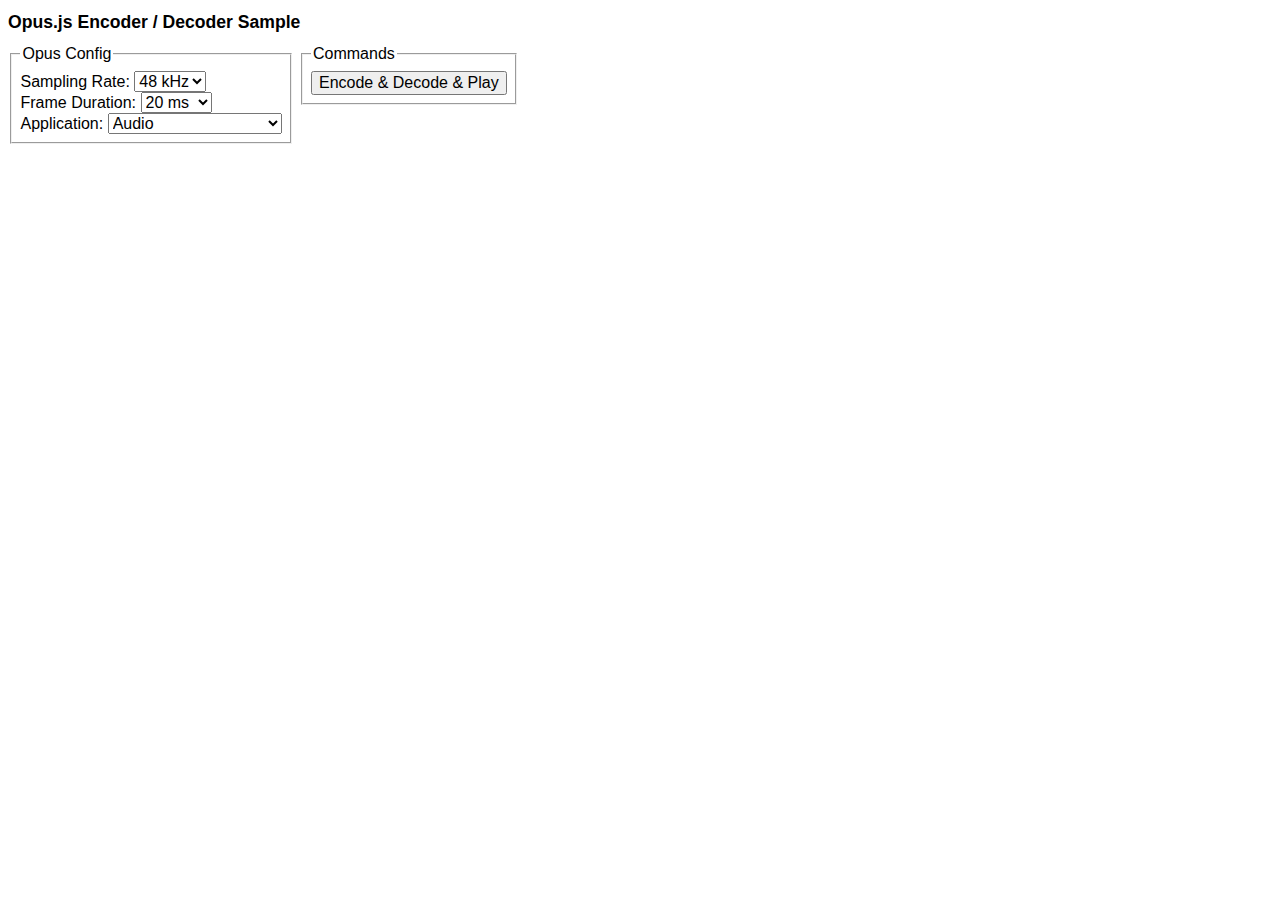
<file: opusjs/index.html>
<!DOCTYPE html>
<html>
  <head>
    <title>Opus.js / WebAudio Test</title>
    <meta charset="UTF-8" />
	<script src="test.js" type="text/javascript"></script>
    <style type="text/css">
      *  {font-size:100%; font-family:sans-serif}
      fieldset { display: inline; padding: 1ex; margin-bottom: 1ex; vertical-align: top }
    </style>
  </head>
  <body>
    <h1 style="font-size: 110%">Opus.js Encoder / Decoder Sample</h1>
    <fieldset>
      <legend>Opus Config</legend>
      <div>
        <label for="opus_sampling_rate">Sampling Rate:</label>
        <select id="opus_sampling_rate">
          <option value="8">8 kHz</option>
          <option value="12">12 kHz</option>
          <option value="16">16 kHz</option>
          <option value="24">24 kHz</option>
          <option value="48" selected="selected">48 kHz</option>
        </select>
      </div>
      <div>
        <label for="opus_frame_duration">Frame Duration:</label>
        <select id="opus_frame_duration">
          <option value="2.5">2.5 ms</option>
          <option value="5">5 ms</option>
          <option value="10">10 ms</option>
          <option value="20" selected="selected">20 ms</option>
          <option value="40">40 ms</option>
          <option value="60">60 ms</option>
        </select>
      </div>
      <div>
        <label for="opus_app">Application:</label>
        <select id="opus_app">
          <option value="2048">VoIP</option>
          <option value="2049" selected="selected">Audio</option>
          <option value="2051">Restricted Low Delay</option>
        </select>
      </div>
    </fieldset>
    <fieldset>
      <legend>Commands</legend>
      <div>
        <button id="encdecplay">Encode &amp; Decode &amp; Play</button>
      </div>
    </fieldset>
  </body>
</html>
</file>
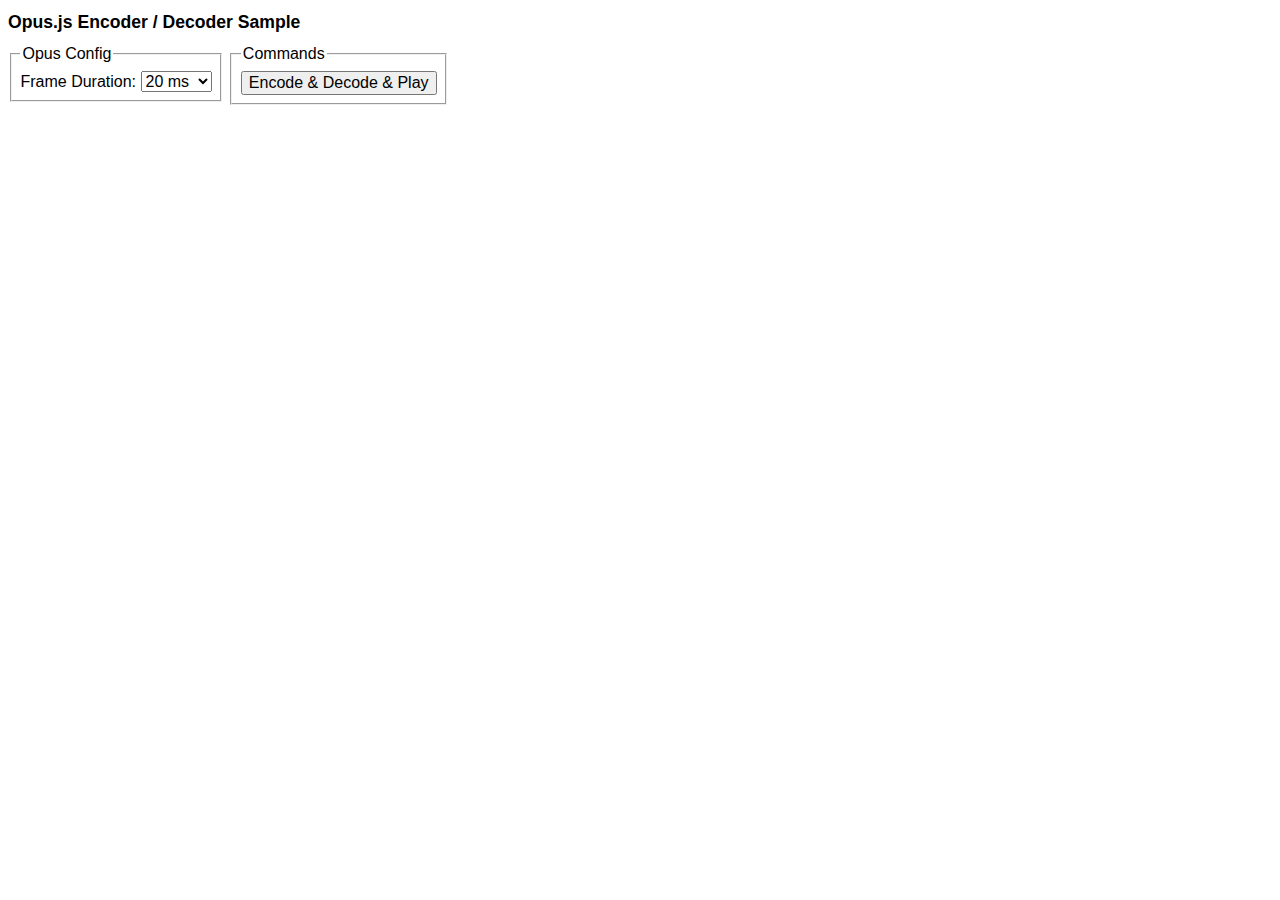
<file: html/opusjs/index.html>
<!DOCTYPE html>
<html>
  <head>
    <title>Opus.js / WebAudio Test</title>
    <meta charset="UTF-8" />
	<script src="test.js" type="text/javascript"></script>
    <style type="text/css">
      *  {font-size:100%; font-family:sans-serif}
      fieldset { display: inline; padding: 1ex; margin-bottom: 1ex; vertical-align: top }
    </style>
  </head>
  <body>
    <h1 style="font-size: 110%">Opus.js Encoder / Decoder Sample</h1>
    <fieldset>
      <legend>Opus Config</legend>
      <div>
        <label for="opus_frame_duration">Frame Duration:</label>
        <select id="opus_frame_duration">
          <option value="2.5">2.5 ms</option>
          <option value="5">5 ms</option>
          <option value="10">10 ms</option>
          <option value="20" selected="selected">20 ms</option>
          <option value="40">40 ms</option>
          <option value="60">60 ms</option>
        </select>
      </div>
    </fieldset>
    <fieldset>
      <legend>Commands</legend>
      <div>
        <button id="encdecplay">Encode &amp; Decode &amp; Play</button>
      </div>
    </fieldset>
  </body>
</html>
</file>
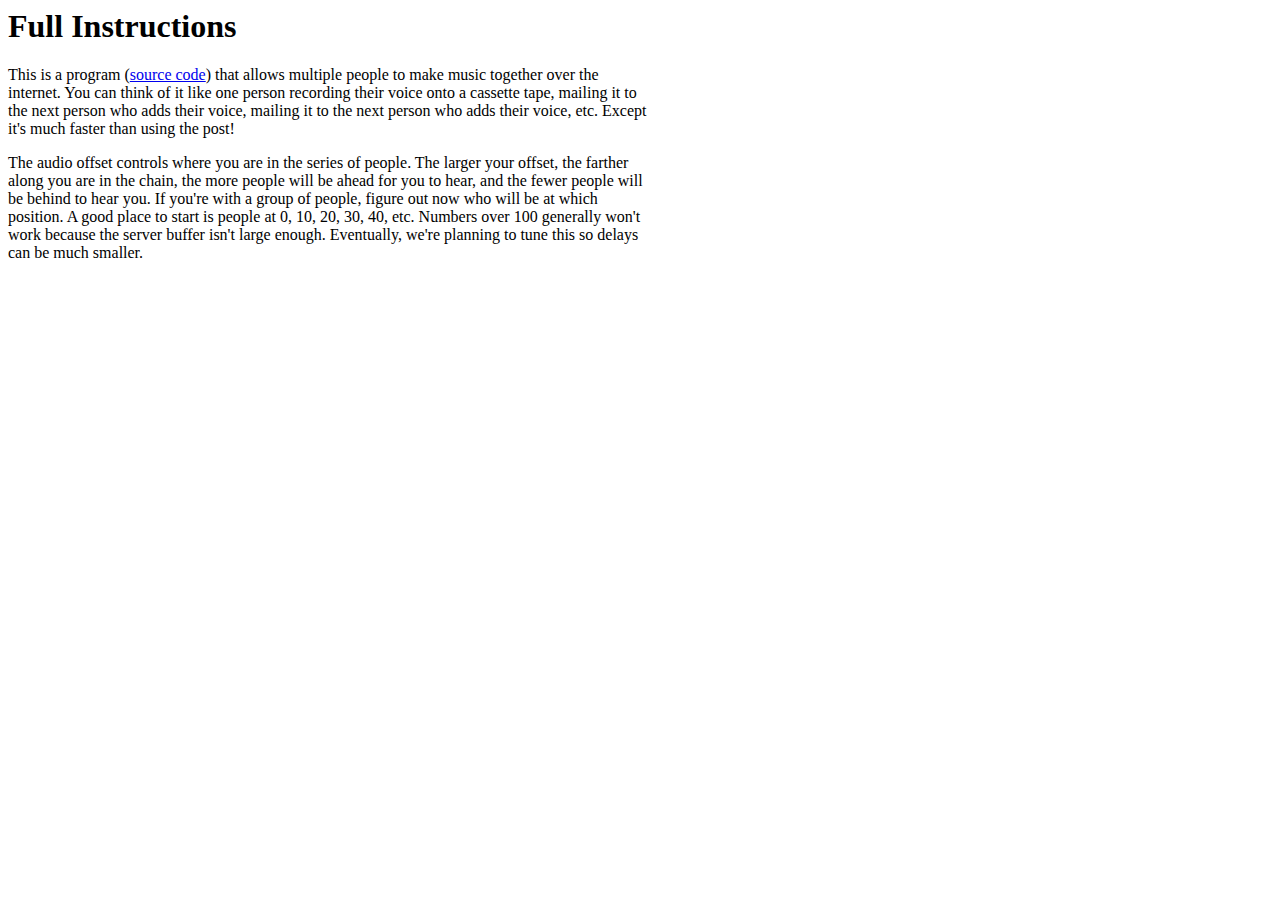
<file: html/full-instructions.html>
<html>
<title>Full Instructions</title>
<style>
body {
  max-width: 40em;
}
</style>

<h1>Full Instructions</h1>

This is a program (<a
href="https://github.com/gwillen/solstice-audio-test">source code</a>)
that allows multiple people to make music together over the
internet. You can think of it like one person recording their voice
onto a cassette tape, mailing it to the next person who adds their voice,
mailing it to the next person who adds their voice, etc. Except it's
much faster than using the post!

<p>

The audio offset controls where you are in the series of people. The
larger your offset, the farther along you are in the chain, the more
people will be ahead for you to hear, and the fewer people will be
behind to hear you.  If you're with a group of people, figure out now
who will be at which position. A good place to start is people at 0,
10, 20, 30, 40, etc.  Numbers over 100 generally won't work because
the server buffer isn't large enough.  Eventually, we're planning to
tune this so delays can be much smaller.
</file>
